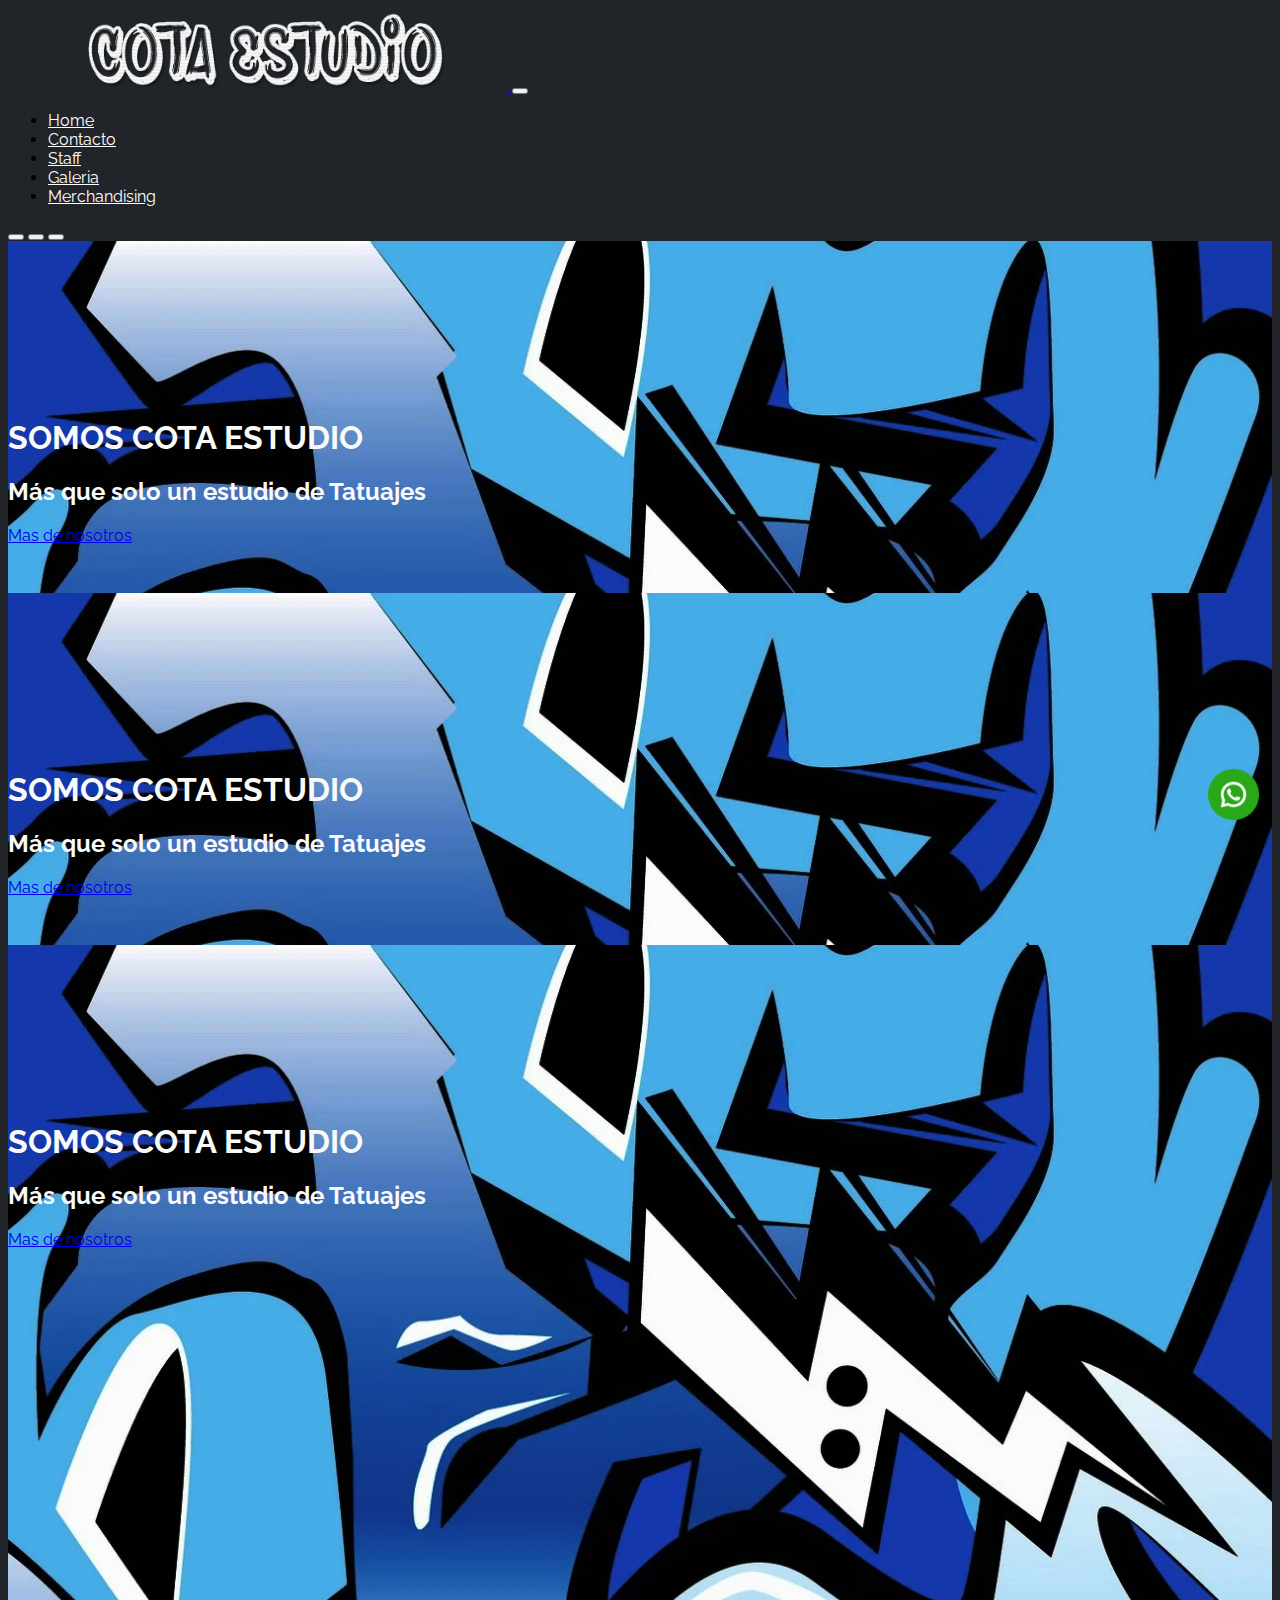
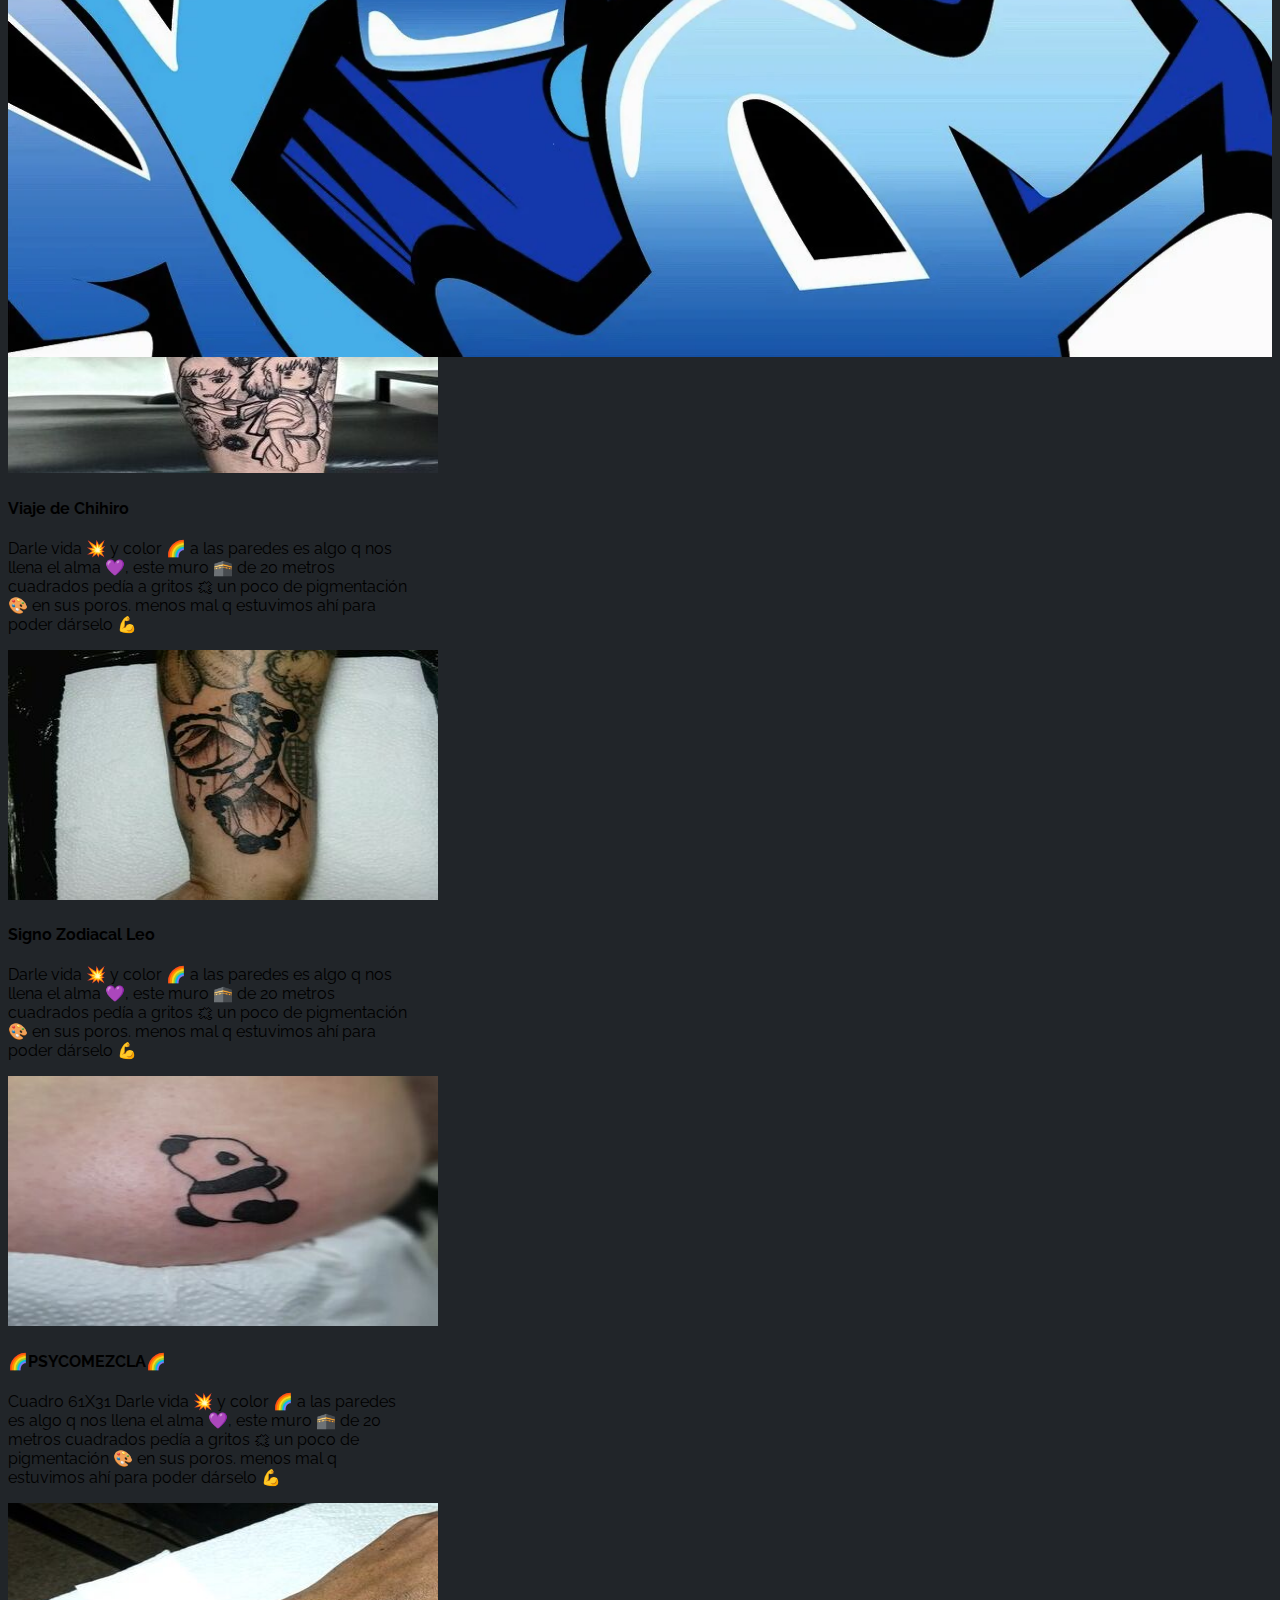
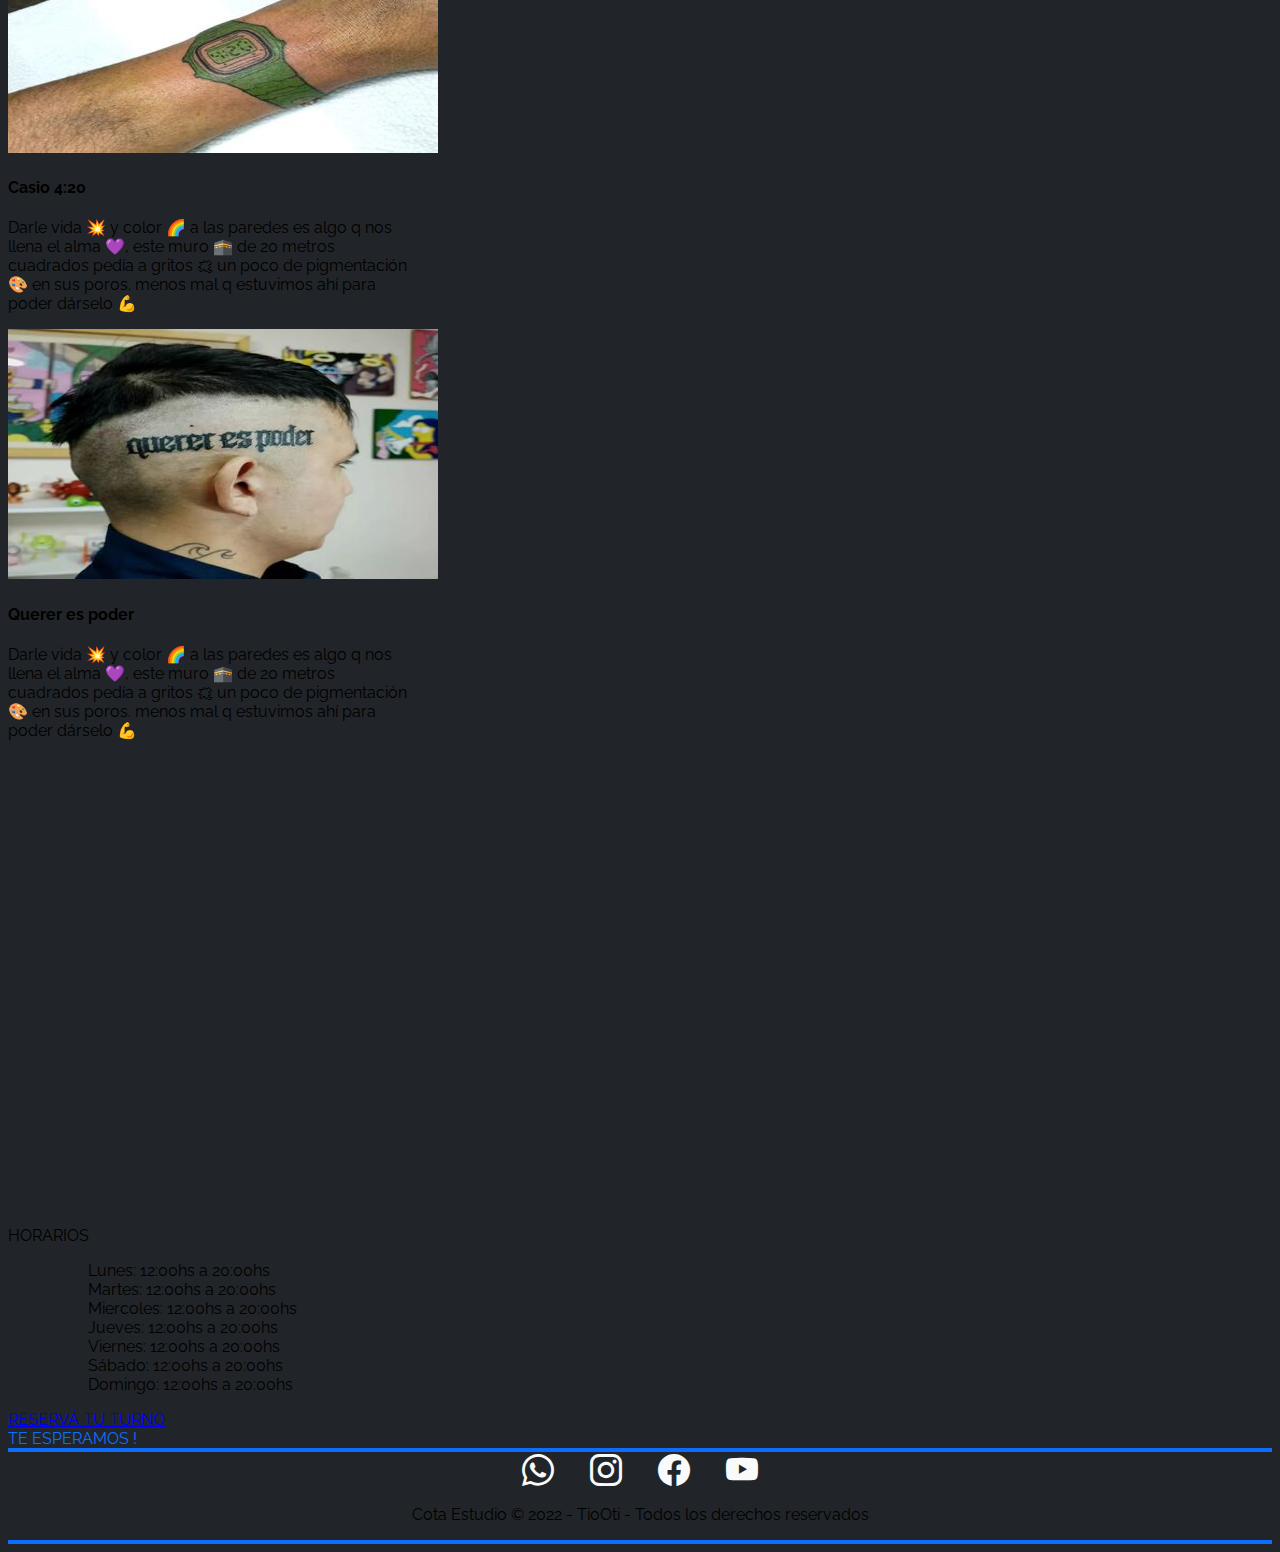
<file: index.html>
<!DOCTYPE html>
<html>
<head>
	<meta charset="utf-8">
	<meta name="viewport" content="width=device-width, initial-scale=1">
	<meta lang="es">
	<link href="https://cdn.jsdelivr.net/npm/bootstrap@5.1.3/dist/css/bootstrap.min.css" rel="stylesheet" integrity="sha384-1BmE4kWBq78iYhFldvKuhfTAU6auU8tT94WrHftjDbrCEXSU1oBoqyl2QvZ6jIW3" crossorigin="anonymous">
	<link rel="stylesheet" href="https://cdn.jsdelivr.net/npm/bootstrap-icons@1.8.2/font/bootstrap-icons.css">
	<link rel="stylesheet" type="text/css" href="scss/estilos.css">
	<meta name="description" content="Somos un estudio artístico, donde ponemos tus ideas, en la piel o lo pintamos en tu pared, donde mas te guste !">
	<title>Cota - Estudio</title>
</head>
<body>
	
<!--========================= HEADER =========================-->
	<div id="header" class="sticky-top">	
		<nav class="navbar justify-content-center navbar-expand-lg navbar-light bg-dark container-fluid">
		  <div class="container-fluid flex-fill d-flex">
		    <a title="Cota-Estudio" class="navbar-brand flex-s-fill flex-md-fill  flex-xl-fill" href="#">
		    	<img src="img/cota-tittle.png">
		    </a>		    
		    <button class="navbar-toggler flex-xl-fill" type="button" data-bs-toggle="collapse" data-bs-target="#navbarSupportedContent" aria-controls="navbarSupportedContent" aria-expanded="false" aria-label="Toggle navigation">
		      <span class="navbar-toggler-icon"></span>
		    </button>
		    <div class="collapse navbar-collapse text-center" id="navbarSupportedContent">
		      <ul class="navbar-nav fs-5">
		        <li class="nav-item">
		          <a class="nav-link active" aria-current="page" href="#">Home</a>
		        </li>
		        <li class="nav-item">
		          <a class="nav-link" href="contacto.html">Contacto</a>
		        </li>
		           <li class="nav-item">
		          <a class="nav-link" href="staff.html">Staff</a>
		        </li>
		           <li class="nav-item">
		          <a class="nav-link" href="galeria.html">Galeria</a>
		        </li>
		           <li class="nav-item">
		          <a class="nav-link" href="merchandising.html">Merchandising</a>
		        </li>	
		      </ul>
		    </div>
		  </div>
		</nav>
	</div>
<!--========================= CAROUSEL PRESENTACION =========================-->
	<div id="myCarousel" class="carousel slide" data-bs-ride="carousel">
		<div class="carousel-indicators">
		<button type="button" data-bs-target="#myCarousel" data-bs-slide-to="0" class="active" aria-current="true" aria-label="Slide 1"></button>
		<button type="button" data-bs-target="#myCarousel" data-bs-slide-to="1" aria-label="Slide 2"></button>
		<button type="button" data-bs-target="#myCarousel" data-bs-slide-to="2" aria-label="Slide 3"></button>
		</div>
		<div class="carousel-inner">		
			<div class="carousel-item active">
				<img src="img/bg_grafiti.webp" class="d-block w-100" alt="Staff">
				<div class="container">
					<h1>SOMOS COTA ESTUDIO</h1>
					<h2>Más que solo un estudio de Tatuajes</h2>
					<a href="#" class="btn btn-sm btn-dark">
						Mas de nosotros
					</a>
				</div>
			</div>
			<div class="carousel-item">
				<img src="img/bg_grafiti.webp" class="d-block w-100" alt="Mural-Cota-Estudio1">
				<div class="container">
					<h1>SOMOS COTA ESTUDIO</h1>
					<h2>Más que solo un estudio de Tatuajes</h2>
					<a href="#" class="btn btn-sm btn-dark">
						Mas de nosotros
					</a>
				</div>
			</div>
			<div class="carousel-item">
				<img src="img/bg_grafiti.webp" class="d-block w-100" alt="Mural-Cota-Estudio2">
				<div class="container">
					<h1>SOMOS COTA ESTUDIO</h1>
					<h2>Más que solo un estudio de Tatuajes</h2>
					<a href="#" class="btn btn-sm btn-dark">
						Mas de nosotros
					</a>
				</div>
			</div>
		</div>
		<button class="carousel-control-prev" type="button" data-bs-target="#myCarousel" data-bs-slide="prev">
		<span class="carousel-control-prev-icon" aria-hidden="true"></span>
		<span class="visually-hidden">Previous</span>
		</button>
		<button class="carousel-control-next" type="button" data-bs-target="#myCarousel" data-bs-slide="next">
		<span class="carousel-control-next-icon" aria-hidden="true"></span>
		<span class="visually-hidden">Next</span>
		</button>
	</div>
<!--========================= CONTENIDO (A FUTURO) =========================-->
<section>
<!-- Futuro contenido que todavia no se puede especificar-->>
</section>
<!--========================= CARDS NOVEDADES =========================-->
<section id="novedades">
	<div class="container mt-3 mb-4">
		<h3 class=" text-center text-white fw-">NOVEDADES MAYO</h3>
		<div class="row g-3">
			<div class="col-sm-12 col-md-6 col-xl-4">
				<div class="card">
					<img src="img/card_nov1.jpg" alt="" class="card-img-top  img-fluid">
					<div class="card-body">
						<h4 class="titulo-card text-center"> Mural 17-Mayo</h4>
						<p>Darle vida 💥 y color 🌈 a las paredes es algo q nos llena el alma 💜, este muro 🕋 de 20 metros cuadrados pedía a gritos 🗯 un poco de pigmentación 🎨 en sus poros. menos mal q estuvimos ahí para poder dárselo 💪
						</p>
					</div>
				</div>
			</div>
			<div class="col-sm-12 col-md-6 col-xl-4">
				<div class="card">
					<img src="img/card_nov2.jpg" alt="" class="card-img-top img-fluid">
					<div class="card-body">
						<h4 class="titulo-card text-center"> Viaje de Chihiro</h4>
						<p>Darle vida 💥 y color 🌈 a las paredes es algo q nos llena el alma 💜, este muro 🕋 de 20 metros cuadrados pedía a gritos 🗯 un poco de pigmentación 🎨 en sus poros. menos mal q estuvimos ahí para poder dárselo 💪
						</p>
					</div>
				</div>
			</div>
			<div class="col-sm-12 col-md-6 col-xl-4">
				<div class="card">
					<img src="img/card_nov9.jpg" alt="" class="card-img-top img-fluid">
					<div class="card-body">
						<h4 class="titulo-card text-center"> Signo Zodiacal Leo</h4>
						<p>Darle vida 💥 y color 🌈 a las paredes es algo q nos llena el alma 💜, este muro 🕋 de 20 metros cuadrados pedía a gritos 🗯 un poco de pigmentación 🎨 en sus poros. menos mal q estuvimos ahí para poder dárselo 💪
						</p>
					</div>
				</div>
			</div>
			<div class="col-sm-12 col-md-6 col-xl-4">
				<div class="card">
					<img src="img/card_nov7.jpg" alt="" class="card-img-top img-fluid">
					<div class="card-body">
						<h4 class="titulo-card text-center">🌈PSYCOMEZCLA🌈
							</h4>
						<p>Cuadro 61X31 Darle vida 💥 y color 🌈 a las paredes es algo q nos llena el alma 💜, este muro 🕋 de 20 metros cuadrados pedía a gritos 🗯 un poco de pigmentación 🎨 en sus poros. menos mal q estuvimos ahí para poder dárselo 💪
						</p>
					</div>
				</div>
			</div>
			<div class="col-sm-12 col-md-6 col-xl-4">
				<div class="card">
					<img src="img/card_nov5.jpg" alt="" class="card-img-top img-fluid">
					<div class="card-body">
						<h4 class="titulo-card text-center"> Casio 4:20</h4>
						<p>Darle vida 💥 y color 🌈 a las paredes es algo q nos llena el alma 💜, este muro 🕋 de 20 metros cuadrados pedía a gritos 🗯 un poco de pigmentación 🎨 en sus poros. menos mal q estuvimos ahí para poder dárselo 💪
						</p>
					</div>
				</div>
			</div>
			<div class="col-sm-12 col-md-6 col-xl-4">
				<div class="card">
					<img src="img/card_nov8.jpg" alt="" class="card-img-top img-fluid">
					<div class="card-body">
						<h4 class="titulo-card text-center"> Querer es poder</h4>
						<p>Darle vida 💥 y color 🌈 a las paredes es algo q nos llena el alma 💜, este muro 🕋 de 20 metros cuadrados pedía a gritos 🗯 un poco de pigmentación 🎨 en sus poros. menos mal q estuvimos ahí para poder dárselo 💪
						</p>
					</div>
				</div>
			</div>
		</div>
	</div>
</section>
<!--========================= HORARIOS =========================-->
<section id="horarios" class="container-fluid bg-white">
	<div class=" mx-auto row pb-4" >
		<div id="horarios" class="col-sm-12 col-md-6 d-flex justify-content-center">
			<iframe src="https://www.google.com/maps/embed?pb=!1m18!1m12!1m3!1d425.93108368244845!2d-63.94478187480427!3d-31.346595899999997!2m3!1f0!2f0!3f0!3m2!1i1024!2i768!4f13.1!3m3!1m2!1s0x9432eaba4ef94e1b%3A0x11fe91eb2cfe9bbf!2sCristobal%20Col%C3%B3n%20226%2C%20X5125%20Monte%20Cristo%2C%20C%C3%B3rdoba!5e0!3m2!1ses!2sar!4v1653598093759!5m2!1ses!2sar" width="600" height="450" style="border:0;" allowfullscreen="" loading="lazy" referrerpolicy="no-referrer-when-downgrade"></iframe>
		</div>
		<div class="text-center align-self-center col-sm-12 col-md-6">
		<p class="fw-bold fs-3 mt-3">HORARIOS</p>
			<ul class="d-flex row align-justify">		
				<ol class="text-center fs-4">Lunes: 12:00hs a 20:00hs</ol>
				<ol class="text-center fs-4">Martes: 12:00hs a 20:00hs</ol>
				<ol class="text-center fs-4">Miercoles: 12:00hs a 20:00hs</ol>
				<ol class="text-center fs-4">Jueves: 12:00hs a 20:00hs</ol>
				<ol class="text-center fs-4">Viernes: 12:00hs a 20:00hs</ol>
				<ol class="text-center fs-4">Sábado: 12:00hs a 20:00hs</ol>
				<ol class="text-center fs-4">Domingo: 12:00hs a 20:00hs</ol>
			</ul>
			<a class="btn btn-primary my-2" href="https://api.whatsapp.com/send?phone=543518138812&text=Me gustaria agendar un turno!" target="new_blank" role="button">RESERVÁ TU TURNO</a>
		</div>
	</div>
	<div class="containter-fluid text-center pb-2 fs-2 mb-2">
		<span>TE ESPERAMOS !</span>
	</div>
</section>
<div class="btn-wsp">
	<a href="https://api.whatsapp.com/send?phone=543518138812&text=Hola! Me gustaria agendar un turno!" title="Sacá tu turno" target="new_blank">
		<img src="img/whatsapp.png" alt="whatsapp"></a>
</div>
<!--========================= FOOTER =========================-->
	<div id="footer" class="w-100 d-flex align-items justify-content-center flex-wrap bg-secondary text-white">
		<div id="iconos" class="px-1 py-2">
			<a href="https://api.whatsapp.com/send?phone=543518138812&text=Hola! Me gustaria agendar un turno!"	title="Comunicate con nosotros via whatsapp" target="new_blank"><i class="bi bi-whatsapp"></i></a>
			<a href="https://www.instagram.com/cota.art35" target="_blank" title="Segui nuestras historias y sorteos!"><i class="bi bi-instagram"></i></a>
			<a href="https://www.facebook.com/CotaArt35-103750124939834" title="Acercate a ver nuestras publicaciones de facebook" target="new_blank"><i class="bi bi-facebook"></i></a>
			<a href="#"><i class="bi bi-youtube"></i></a>
			<p class="fs-6 px-3 pt-3 text-white"> Cota Estudio &copy; 2022 - TioOti - Todos los derechos reservados </p>
		</div>
	</div>

		<script src="https://cdn.jsdelivr.net/npm/bootstrap@5.1.3/dist/js/bootstrap.bundle.min.js" integrity="sha384-ka7Sk0Gln4gmtz2MlQnikT1wXgYsOg+OMhuP+IlRH9sENBO0LRn5q+8nbTov4+1p" crossorigin="anonymous"></script>

</body>
</html>
</file>
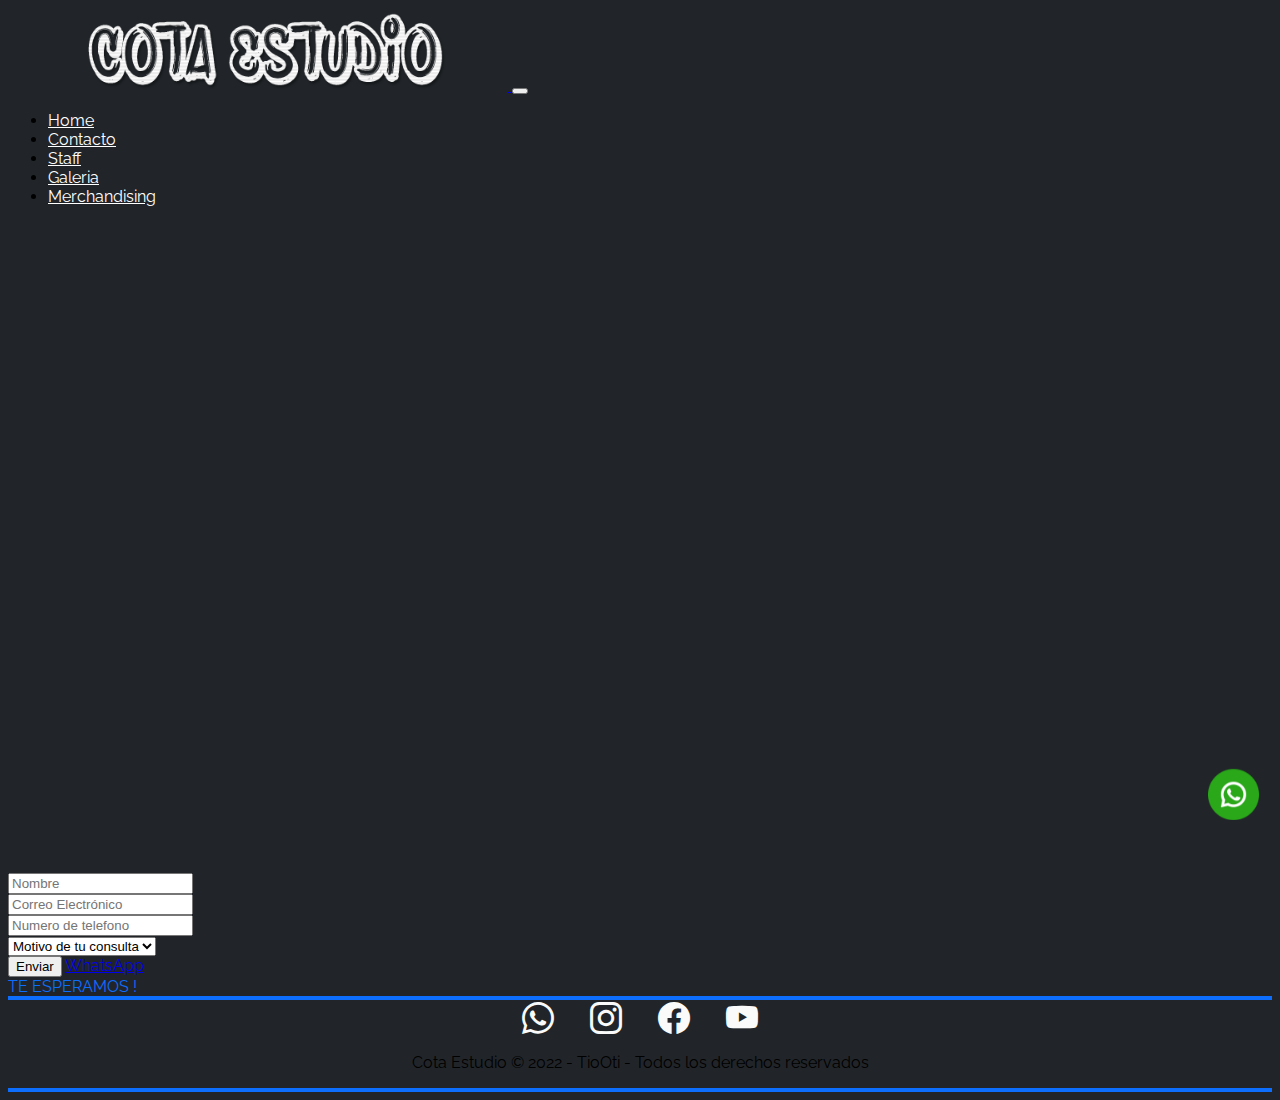
<file: contacto.html>
<!DOCTYPE html>
<html>
<head>
	<meta charset="utf-8">
	<meta name="viewport" content="width=device-width, initial-scale=1">
	<meta lang="es">
	<link href="https://cdn.jsdelivr.net/npm/bootstrap@5.1.3/dist/css/bootstrap.min.css" rel="stylesheet" integrity="sha384-1BmE4kWBq78iYhFldvKuhfTAU6auU8tT94WrHftjDbrCEXSU1oBoqyl2QvZ6jIW3" crossorigin="anonymous">
	<link rel="stylesheet" href="https://cdn.jsdelivr.net/npm/bootstrap-icons@1.8.2/font/bootstrap-icons.css">
	<link rel="stylesheet" type="text/css" href="scss/estilos.css">
	<meta name="description" content="Somos un estudio artístico, donde ponemos tus ideas, en la piel o lo pintamos en tu pared, donde mas te guste !">
	<title>Cota - Estudio</title>
</head>
<body>
	
<!--========================= HEADER =========================-->
	<div id="header" class="sticky-top">	
		<nav class="navbar justify-content-center navbar-expand-lg navbar-light bg-dark container-fluid">
		  <div class="container-fluid flex-fill d-flex">
		    <a class="navbar-brand flex-s-fill flex-md-fill  flex-xl-fill" href="#">
		    	<img src="img/cota-tittle.png">
		    </a>		    
		    <button class="navbar-toggler flex-xl-fill" type="button" data-bs-toggle="collapse" data-bs-target="#navbarSupportedContent" aria-controls="navbarSupportedContent" aria-expanded="false" aria-label="Toggle navigation">
		      <span class="navbar-toggler-icon"></span>
		    </button>
		    <div class="collapse navbar-collapse text-center" id="navbarSupportedContent">
		      <ul class="navbar-nav fs-5">
		        <li class="nav-item">
		          <a class="nav-link active" aria-current="page" href="index.html">Home</a>
		        </li>
		        <li class="nav-item">
		          <a class="nav-link" href="contacto.html">Contacto</a>
		        </li>
		           <li class="nav-item">
		          <a class="nav-link" href="staff.html">Staff</a>
		        </li>
		           <li class="nav-item">
		          <a class="nav-link" href="galeria.html">Galeria</a>
		        </li>
		           <li class="nav-item">
		          <a class="nav-link" href="merchandising.html">Merchandising</a>
		        </li>	
		      </ul>
		    </div>
		  </div>
		</nav>
	</div>
<!--===========================================================================-->
<!--========================= FORMULARIO =========================-->
<section>
	<div class="container-md bg-dark">
		<div id="formulario_" class="row">	
			<div class="col-sm-12">
				<article class="row col-sm-12 text-light">
					<div id="titulo_separador" class="text-center mb-4 col-12">COTA ESTUDIO - MONTE CRISTO</div>
					<div class="col-xl-4">
						<h3 class="">INFORMACIÓN</h3>
							<ul>
								<li>Dirección: Colón 226</li>
								<li>WhatsApp: +54 9 351 8008 176</li>
								<li>Teléfono: 3518138812</li>
								<li>Horarios: Lunes a Sábados de 10:00 a 20:00 hs</li>
							</ul>

					</div>
					<div class="my-5 col-sm-12 col-xl-8">				
						<h3 class="mb-3 fs-5">Podes encontrarnos en:</h3>
						<iframe src="https://www.google.com/maps/embed?pb=!1m18!1m12!1m3!1d3407.4488360954856!2d-63.94680788430591!3d-31.346591300017145!2m3!1f0!2f0!3f0!3m2!1i1024!2i768!4f13.1!3m3!1m2!1s0x9432eaba4ef94e1b%3A0x11fe91eb2cfe9bbf!2sCristobal%20Col%C3%B3n%20226%2C%20X5125%20Monte%20Cristo%2C%20C%C3%B3rdoba!5e0!3m2!1ses!2sar!4v1653781903616!5m2!1ses!2sar" width="400" height="300" style="border:0;" allowfullscreen="" loading="lazy" referrerpolicy="no-referrer-when-downgrade"></iframe>
					</div>
				</article>
				<form class="row col-sm-12 ">
					<div class="fs-3 mt-3">
						<h2 class="text-white">Comunicate con nosotros: </h2>
					</div>
					<div class="form-floating mb-3">						
						<input type="text" class="form-control" id="nombre" placeholder="Nombre">
						<label for="nombre">Nombre</label>
					</div>
					<div class="form-floating mb-3">
						<input type="email" class="form-control" id="correo" placeholder="Correo Electrónico">
						<label for="correo">Correo Electrónico</label>
					</div>
					<div class="form-floating mb-3">
						<input type="tel" class="form-control" id="telefono" placeholder="Numero de telefono">
						<label for="telefono">Numero de Telefono</label>
					</div>
					<div class="mb-3">
						<select class="form-select form-select-md" aria-label="Default select example">
							<option selected>Motivo de tu consulta</option>
							<option value="1">Tatuaje</option>
							<option value="2">Piercing</option>
							<option value="3">Agendar un turno</option>
						  </select>
					</div>				
				</form>
				<div class="col-sm-12 text-center">
					<button type="submit" class="btn btn-primary">Enviar</button>
					<a href="https://api.whatsapp.com/send?phone=543518138812&text=Hola ! Me gustaria agendar un turno" class="btn btn-success" role="button">WhatsApp</a>
				</div>
			</div>	
		</div>
	</div>
	<div class="containter-fluid text-center pb-2 fs-2">
		<span>TE ESPERAMOS !</span>
	</div>
	<div class="btn-wsp">
		<a href="https://api.whatsapp.com/send?phone=543518138812&text=Hola! Me gustaria agendar un turno!" title="Sacá tu turno" target="new_blank">
			<img src="img/whatsapp.png" alt="whatsapp"></a>
	</div>

</section>

<!--========================= FOOTER =========================-->
<div id="footer" class="w-100 d-flex align-items justify-content-center flex-wrap bg-secondary text-white">
	<div id="iconos" class="px-1 py-2">
		<a href="https://api.whatsapp.com/send?phone=543518138812&text=Hola! Me gustaria agendar un turno!"	title="Comunicate con nosotros via whatsapp" target="new_blank"><i class="bi bi-whatsapp"></i></a>
		<a href="https://www.instagram.com/cota.art35" target="_blank" title="Segui nuestras historias y sorteos!"><i class="bi bi-instagram"></i></a>
		<a href="https://www.facebook.com/CotaArt35-103750124939834" title="Acercate a ver nuestras publicaciones de facebook" target="new_blank"><i class="bi bi-facebook"></i></a>
		<a href="#"><i class="bi bi-youtube"></i></a>
		<p class="fs-6 px-3 pt-3 text-white"> Cota Estudio &copy; 2022 - TioOti - Todos los derechos reservados </p>
	</div>
</div>

	<script src="https://cdn.jsdelivr.net/npm/bootstrap@5.1.3/dist/js/bootstrap.bundle.min.js" integrity="sha384-ka7Sk0Gln4gmtz2MlQnikT1wXgYsOg+OMhuP+IlRH9sENBO0LRn5q+8nbTov4+1p" crossorigin="anonymous"></script>

</body>
</html>
</file>
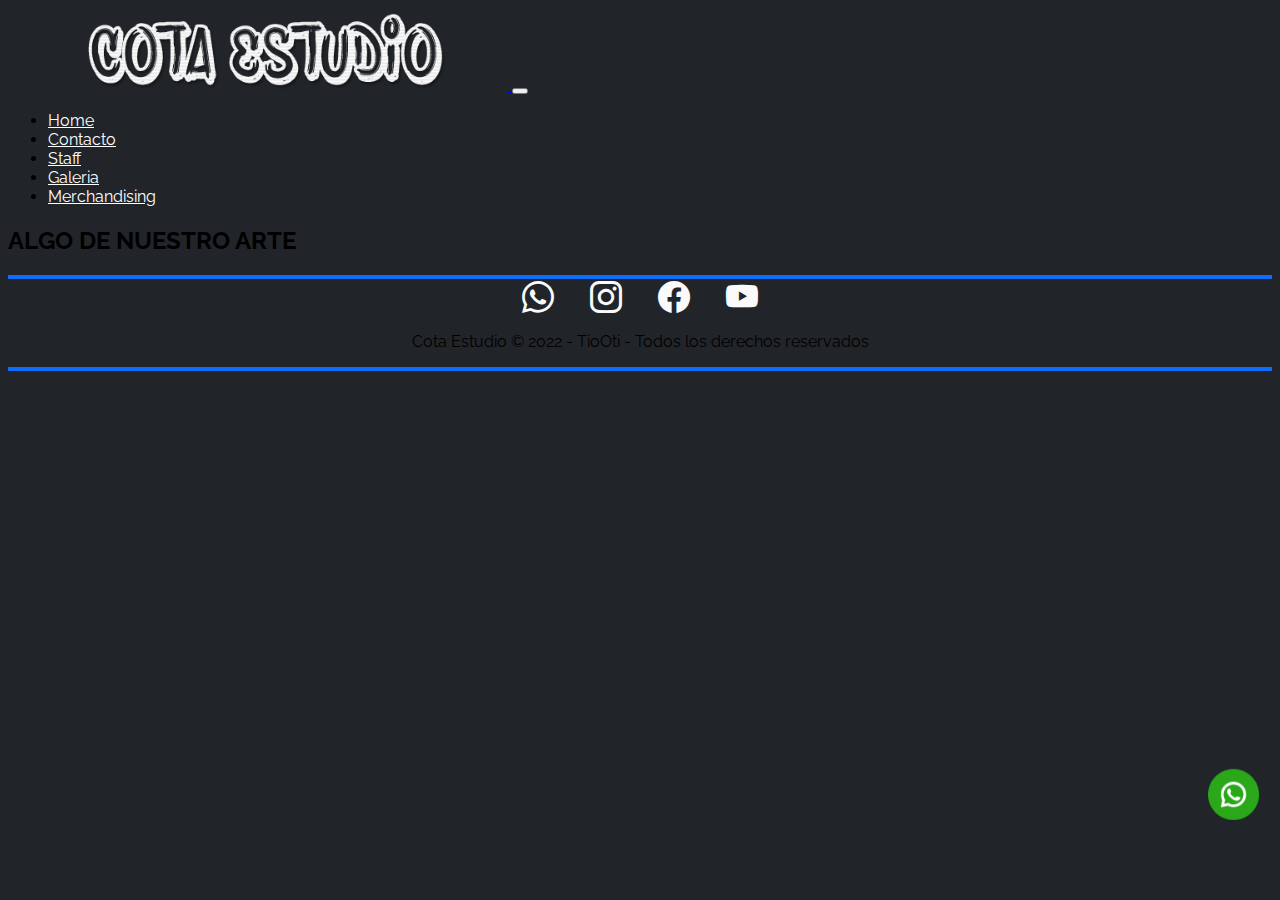
<file: galeria.html>
<!DOCTYPE html>
<html>
<head>
	<meta charset="utf-8">
	<meta name="viewport" content="width=device-width, initial-scale=1">
	<meta lang="es">
	<link href="https://cdn.jsdelivr.net/npm/bootstrap@5.1.3/dist/css/bootstrap.min.css" rel="stylesheet" integrity="sha384-1BmE4kWBq78iYhFldvKuhfTAU6auU8tT94WrHftjDbrCEXSU1oBoqyl2QvZ6jIW3" crossorigin="anonymous">
	<link rel="stylesheet" href="https://cdn.jsdelivr.net/npm/bootstrap-icons@1.8.2/font/bootstrap-icons.css">
	<link rel="stylesheet" type="text/css" href="scss/estilos.css">
	<meta name="description" content="Somos un estudio artístico, donde ponemos tus ideas, en la piel o lo pintamos en tu pared, donde mas te guste !">
	<title>Cota - Estudio</title>
</head>
<body>
	
<!--========================= HEADER =========================-->
	<div id="header" class="sticky-top">	
		<nav class="navbar justify-content-center navbar-expand-lg navbar-light bg-dark container-fluid">
		  <div class="container-fluid flex-fill d-flex">
		    <a class="navbar-brand flex-s-fill flex-md-fill  flex-xl-fill" href="#">
		    	<img src="img/cota-tittle.png">
		    </a>		    
		    <button class="navbar-toggler flex-xl-fill" type="button" data-bs-toggle="collapse" data-bs-target="#navbarSupportedContent" aria-controls="navbarSupportedContent" aria-expanded="false" aria-label="Toggle navigation">
		      <span class="navbar-toggler-icon"></span>
		    </button>
		    <div class="collapse navbar-collapse text-center" id="navbarSupportedContent">
		      <ul class="navbar-nav fs-5">
		        <li class="nav-item">
		          <a class="nav-link active" aria-current="page" href="index.html">Home</a>
		        </li>
		        <li class="nav-item">
		          <a class="nav-link" href="contacto.html">Contacto</a>
		        </li>
		           <li class="nav-item">
		          <a class="nav-link" href="staff.html">Staff</a>
		        </li>
		           <li class="nav-item">
		          <a class="nav-link" href="galeria.html">Galeria</a>
		        </li>
		           <li class="nav-item">
		          <a class="nav-link" href="merchandising.html">Merchandising</a>
		        </li>	
		      </ul>
		    </div>
		  </div>
		</nav>
	</div>
<!--========================= GALERIA DE IMAGENES =========================-->
<section class="contenedor-xl row">
		<h2 class="text-center text-white"> ALGO DE NUESTRO ARTE</h2>
</section>
<div class="btn-wsp">
	<a href="https://api.whatsapp.com/send?phone=543518138812&text=Hola! Me gustaria agendar un turno!" title="Sacá tu turno" target="new_blank">
		<img src="img/whatsapp.png" alt="whatsapp"></a>
</div>

<!--========================= FOOTER =========================-->
<div id="footer" class="w-100 d-flex align-items justify-content-center flex-wrap bg-secondary text-white">
	<div id="iconos" class="px-1 py-2">
		<a href="https://api.whatsapp.com/send?phone=543518138812&text=Hola! Me gustaria agendar un turno!"	title="Comunicate con nosotros via whatsapp" target="new_blank"><i class="bi bi-whatsapp"></i></a>
		<a href="https://www.instagram.com/cota.art35" target="_blank" title="Segui nuestras historias y sorteos!"><i class="bi bi-instagram"></i></a>
		<a href="https://www.facebook.com/CotaArt35-103750124939834" title="Acercate a ver nuestras publicaciones de facebook" target="new_blank"><i class="bi bi-facebook"></i></a>
		<a href="#"><i class="bi bi-youtube"></i></a>
		<p class="fs-6 px-3 pt-3 text-white"> Cota Estudio &copy; 2022 - TioOti - Todos los derechos reservados </p>
	</div>
</div>

	<script src="https://cdn.jsdelivr.net/npm/bootstrap@5.1.3/dist/js/bootstrap.bundle.min.js" integrity="sha384-ka7Sk0Gln4gmtz2MlQnikT1wXgYsOg+OMhuP+IlRH9sENBO0LRn5q+8nbTov4+1p" crossorigin="anonymous"></script>

</body>
</html>
</file>
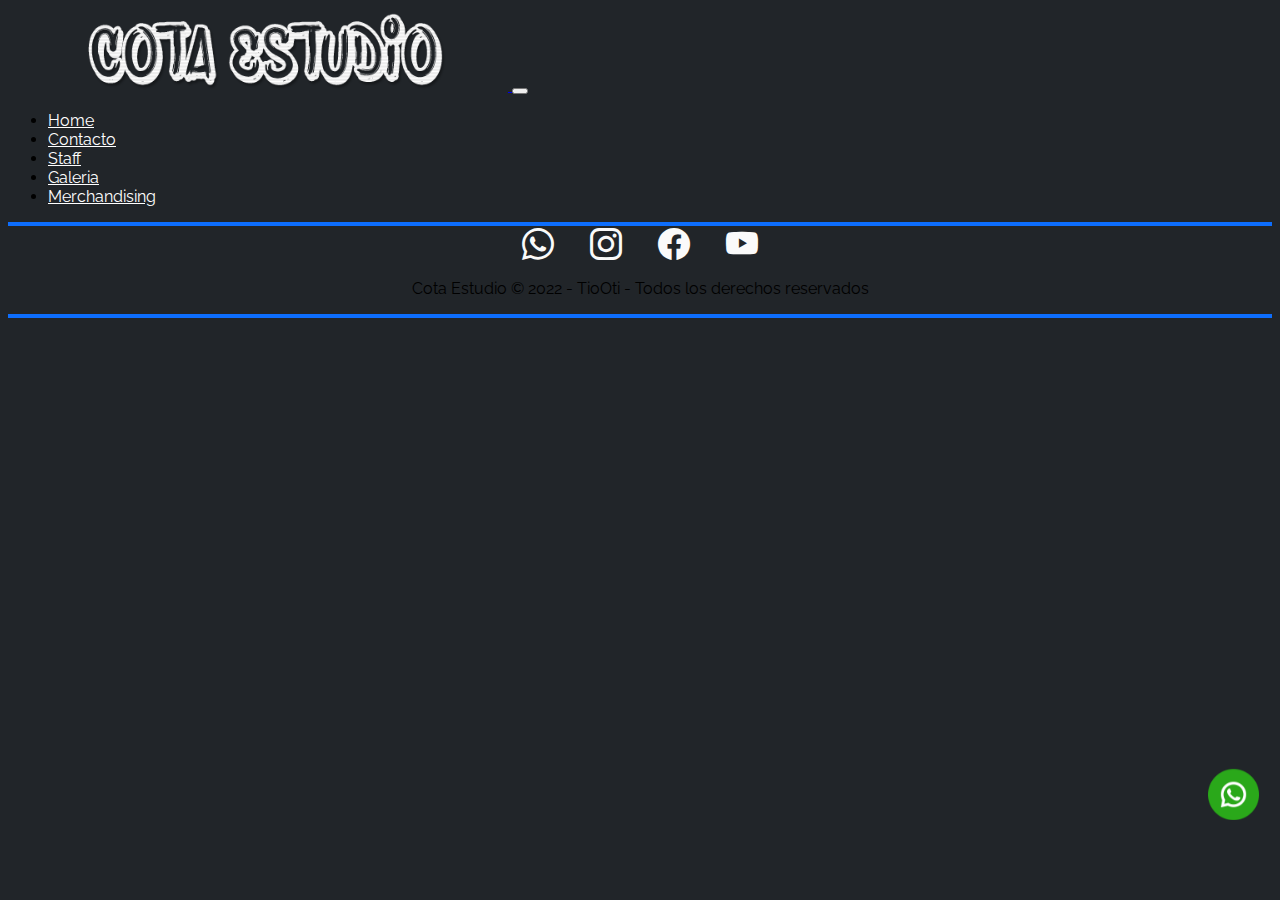
<file: merchandising.html>
<!DOCTYPE html>
<html>
<head>
	<meta charset="utf-8">
	<meta name="viewport" content="width=device-width, initial-scale=1">
	<meta lang="es">
	<link href="https://cdn.jsdelivr.net/npm/bootstrap@5.1.3/dist/css/bootstrap.min.css" rel="stylesheet" integrity="sha384-1BmE4kWBq78iYhFldvKuhfTAU6auU8tT94WrHftjDbrCEXSU1oBoqyl2QvZ6jIW3" crossorigin="anonymous">
	<link rel="stylesheet" href="https://cdn.jsdelivr.net/npm/bootstrap-icons@1.8.2/font/bootstrap-icons.css">
	<link rel="stylesheet" type="text/css" href="scss/estilos.css">
	<meta name="description" content="Somos un estudio artístico, donde ponemos tus ideas, en la piel o lo pintamos en tu pared, donde mas te guste !">
	<title>Cota - Estudio</title>
</head>
<body>
	
<!--========================= HEADER =========================-->
	<div id="header" class="sticky-top">	
		<nav class="navbar justify-content-center navbar-expand-lg navbar-light bg-dark container-fluid">
		  <div class="container-fluid flex-fill d-flex">
		    <a class="navbar-brand flex-s-fill flex-md-fill  flex-xl-fill" href="#">
		    	<img src="img/cota-tittle.png">
		    </a>		    
		    <button class="navbar-toggler flex-xl-fill" type="button" data-bs-toggle="collapse" data-bs-target="#navbarSupportedContent" aria-controls="navbarSupportedContent" aria-expanded="false" aria-label="Toggle navigation">
		      <span class="navbar-toggler-icon"></span>
		    </button>
		    <div class="collapse navbar-collapse text-center" id="navbarSupportedContent">
		      <ul class="navbar-nav fs-5">
		        <li class="nav-item">
		          <a class="nav-link active" aria-current="page" href="index.html">Home</a>
		        </li>
		        <li class="nav-item">
		          <a class="nav-link" href="contacto.html">Contacto</a>
		        </li>
		           <li class="nav-item">
		          <a class="nav-link" href="staff.html">Staff</a>
		        </li>
		           <li class="nav-item">
		          <a class="nav-link" href="galeria.html">Galeria</a>
		        </li>
		           <li class="nav-item">
		          <a class="nav-link" href="merchandising.html">Merchandising</a>
		        </li>	
		      </ul>
		    </div>
		  </div>
		</nav>
	</div>
<!--===========================================================================-->
<div class="btn-wsp">
	<a href="https://api.whatsapp.com/send?phone=543518138812&text=Hola! Me gustaria agendar un turno!" title="Sacá tu turno" target="new_blank">
		<img src="img/whatsapp.png" alt="whatsapp"></a>
</div>

<!--========================= FOOTER =========================-->
<div id="footer" class="w-100 d-flex align-items justify-content-center flex-wrap bg-secondary text-white">
	<div id="iconos" class="px-1 py-2">
		<a href="https://api.whatsapp.com/send?phone=543518138812&text=Hola! Me gustaria agendar un turno!"	title="Comunicate con nosotros via whatsapp" target="new_blank"><i class="bi bi-whatsapp"></i></a>
		<a href="https://www.instagram.com/cota.art35" target="_blank" title="Segui nuestras historias y sorteos!"><i class="bi bi-instagram"></i></a>
		<a href="https://www.facebook.com/CotaArt35-103750124939834" title="Acercate a ver nuestras publicaciones de facebook" target="new_blank"><i class="bi bi-facebook"></i></a>
		<a href="#"><i class="bi bi-youtube"></i></a>
		<p class="fs-6 px-3 pt-3 text-white"> Cota Estudio &copy; 2022 - TioOti - Todos los derechos reservados </p>
	</div>
</div>

	<script src="https://cdn.jsdelivr.net/npm/bootstrap@5.1.3/dist/js/bootstrap.bundle.min.js" integrity="sha384-ka7Sk0Gln4gmtz2MlQnikT1wXgYsOg+OMhuP+IlRH9sENBO0LRn5q+8nbTov4+1p" crossorigin="anonymous"></script>

</body>
</html>
</file>
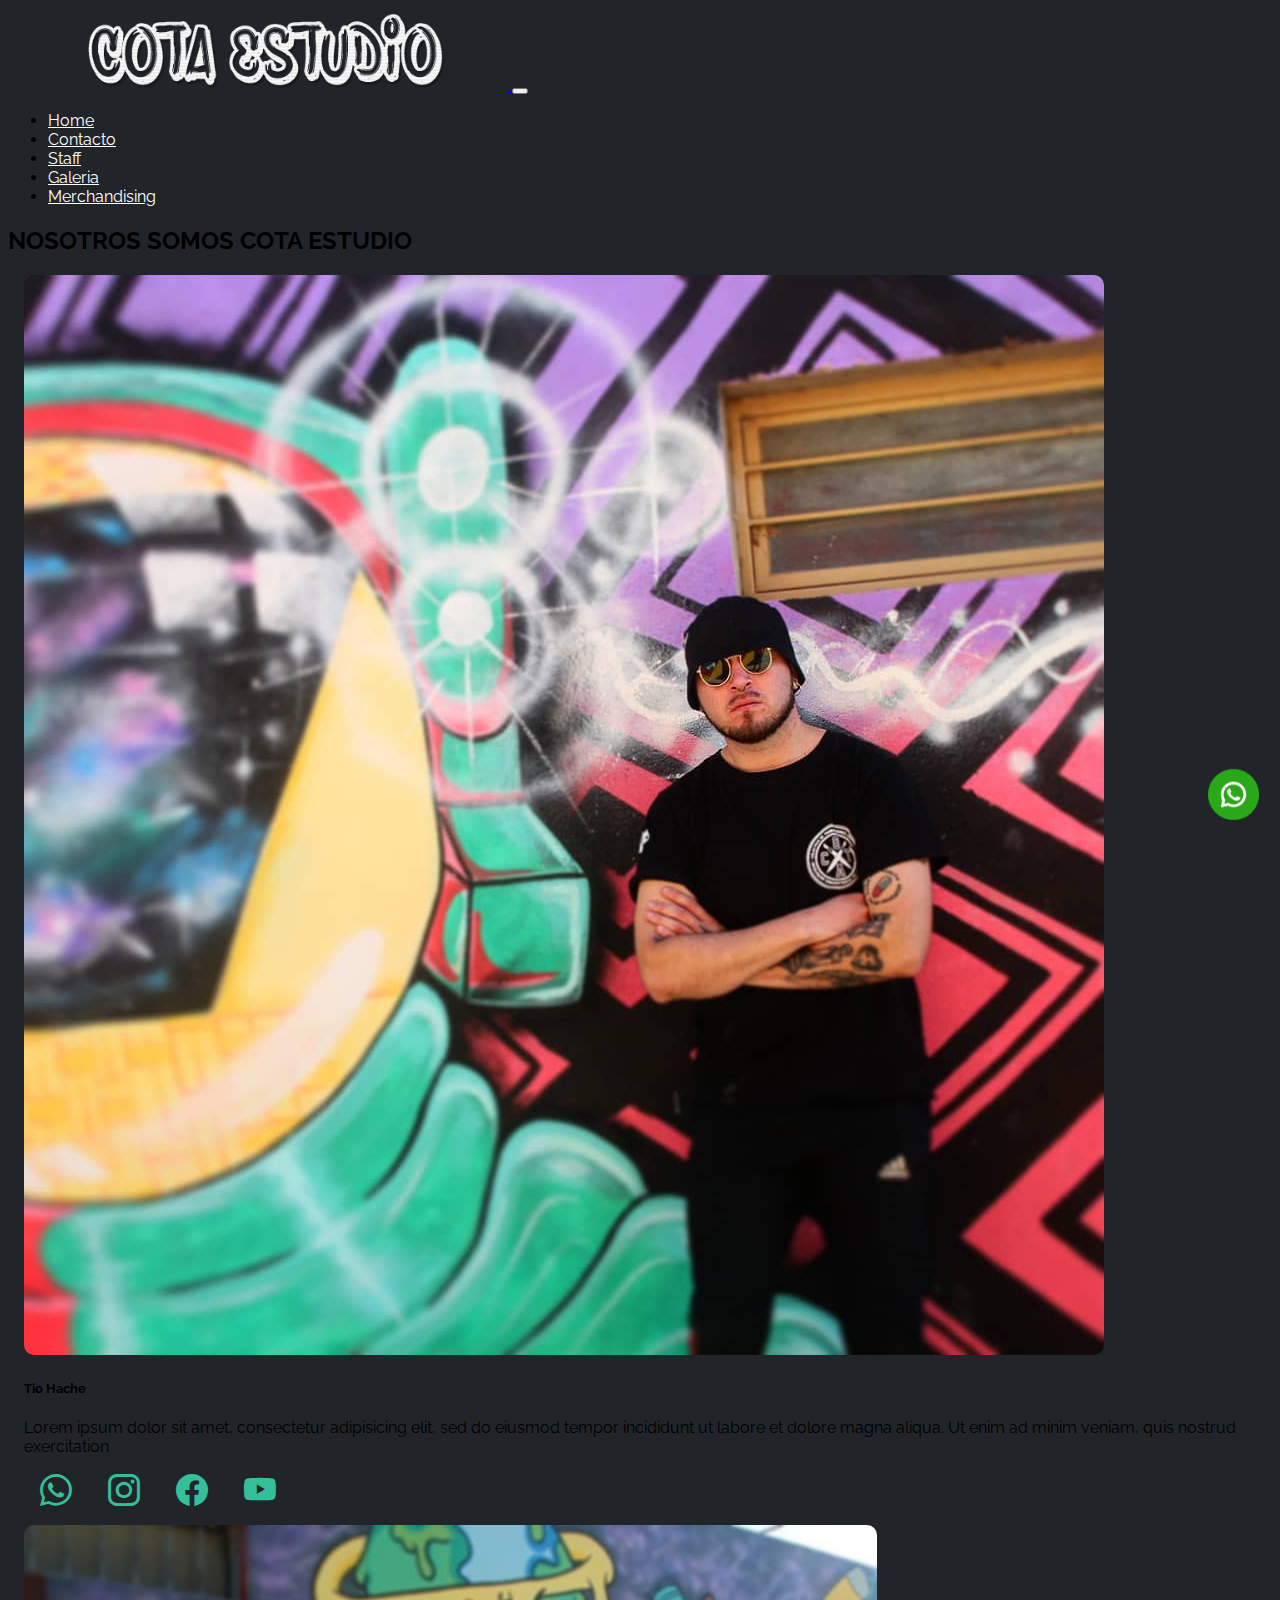
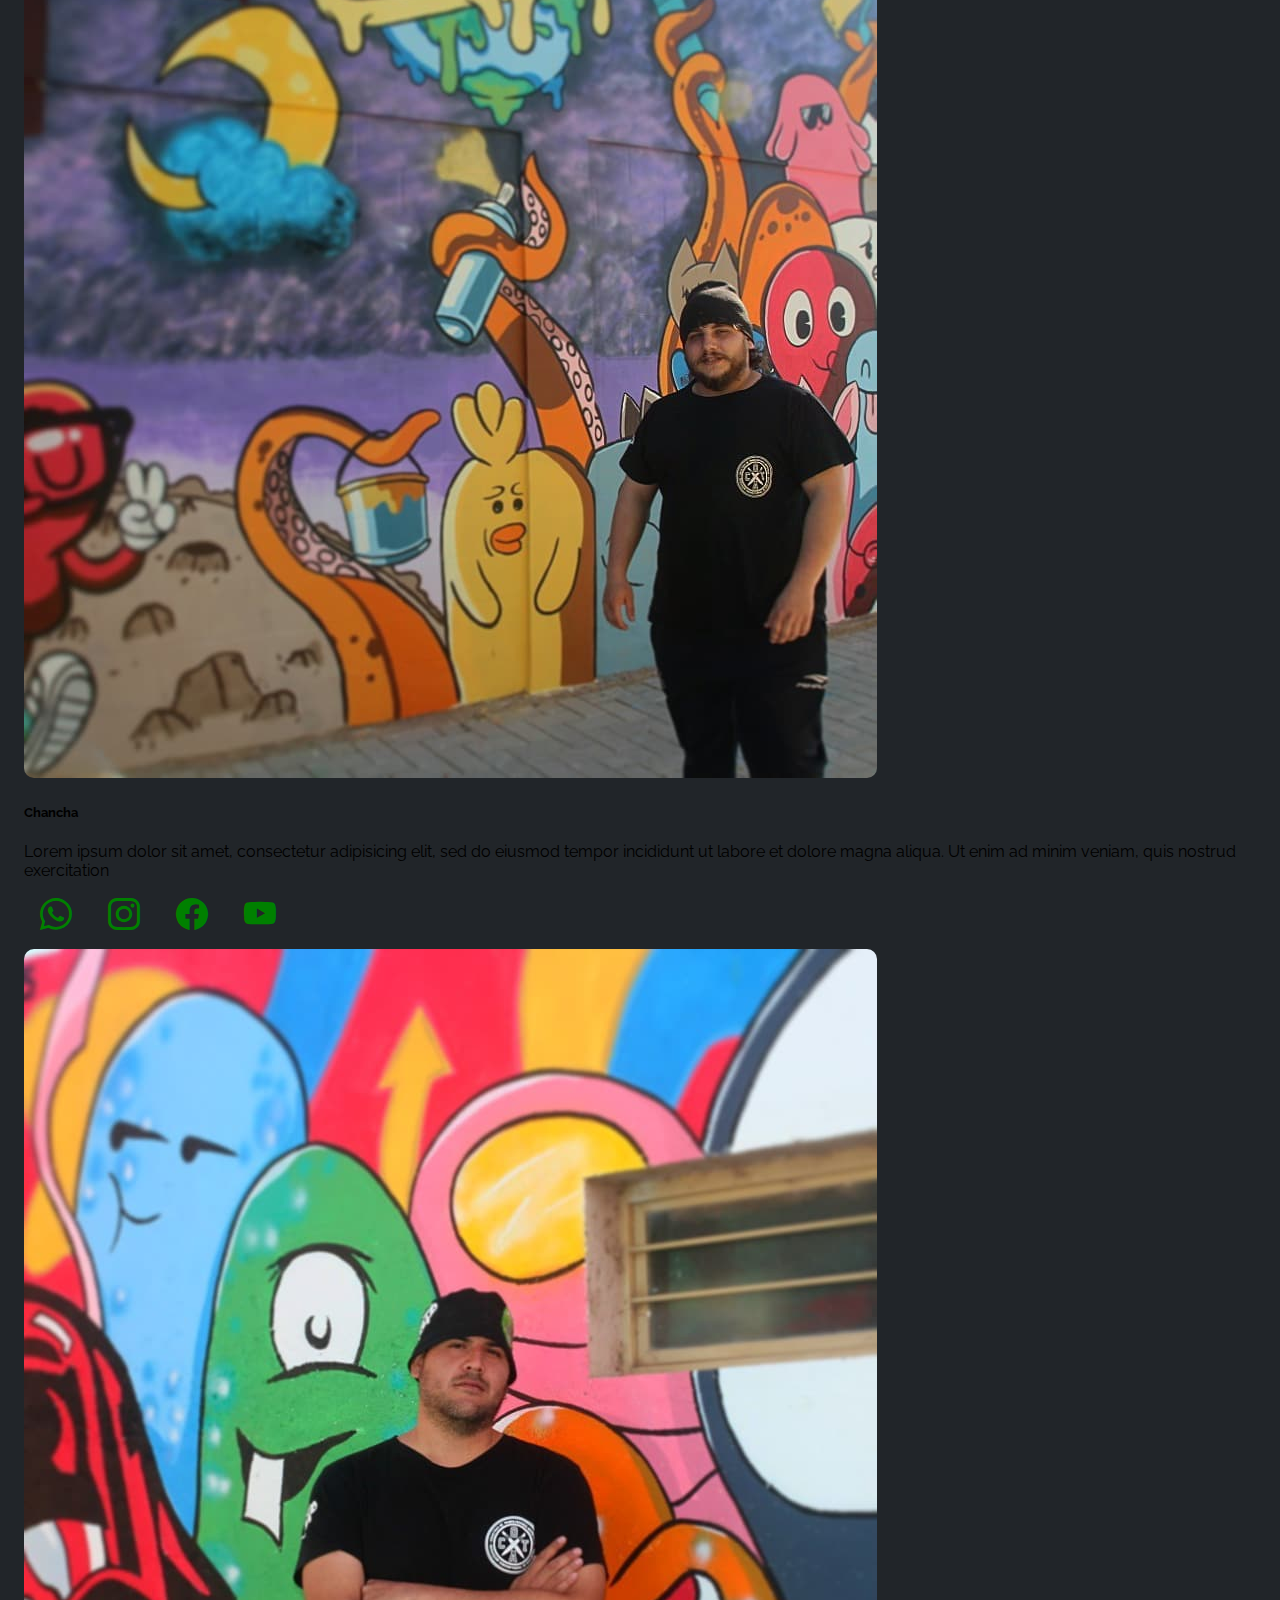
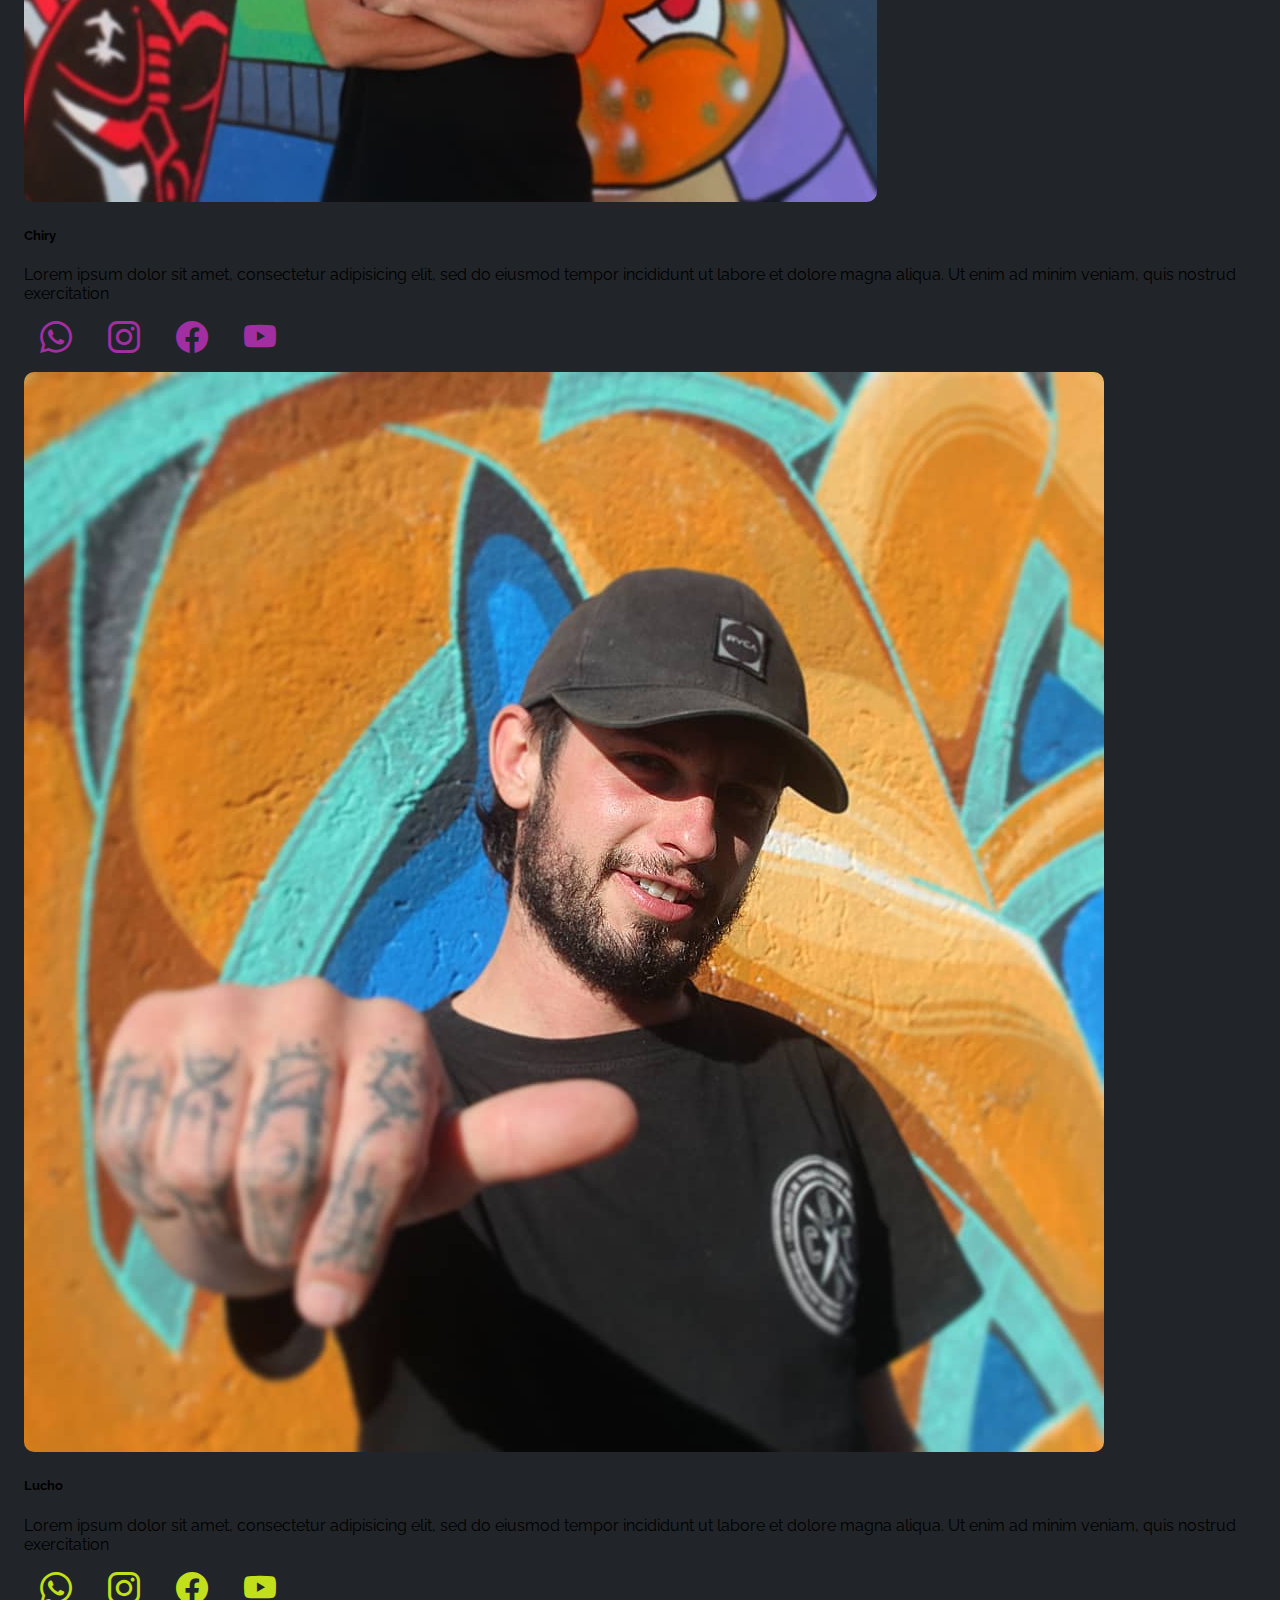
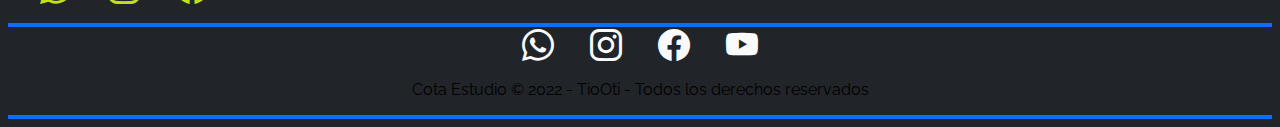
<file: staff.html>
<!DOCTYPE html>
<html>
<head>
	<meta charset="utf-8">
	<meta name="viewport" content="width=device-width, initial-scale=1">
	<meta lang="es">
	<link href="https://cdn.jsdelivr.net/npm/bootstrap@5.1.3/dist/css/bootstrap.min.css" rel="stylesheet" integrity="sha384-1BmE4kWBq78iYhFldvKuhfTAU6auU8tT94WrHftjDbrCEXSU1oBoqyl2QvZ6jIW3" crossorigin="anonymous">
	<link rel="stylesheet" href="https://cdn.jsdelivr.net/npm/bootstrap-icons@1.8.2/font/bootstrap-icons.css">
	<link rel="stylesheet" type="text/css" href="scss/estilos.css">
	<meta name="description" content="Somos un estudio artístico, donde ponemos tus ideas, en la piel o lo pintamos en tu pared, donde mas te guste !">
	<title>Cota - Estudio</title>
</head>
<body>
	
<!--========================= HEADER =========================-->
	<div id="header" class="sticky-top">	
		<nav class="navbar justify-content-center navbar-expand-lg navbar-light bg-dark container-fluid">
		  <div class="container-fluid flex-fill d-flex">
		    <a class="navbar-brand flex-s-fill flex-md-fill  flex-xl-fill" href="#">
		    	<img src="img/cota-tittle.png">
		    </a>		    
		    <button class="navbar-toggler flex-xl-fill" type="button" data-bs-toggle="collapse" data-bs-target="#navbarSupportedContent" aria-controls="navbarSupportedContent" aria-expanded="false" aria-label="Toggle navigation">
		      <span class="navbar-toggler-icon"></span>
		    </button>
		    <div class="collapse navbar-collapse text-center" id="navbarSupportedContent">
		      <ul class="navbar-nav fs-5">
		        <li class="nav-item">
		          <a class="nav-link active" aria-current="page" href="index.html">Home</a>
		        </li>
		        <li class="nav-item">
		          <a class="nav-link" href="contacto.html">Contacto</a>
		        </li>
		           <li class="nav-item">
		          <a class="nav-link" href="staff.html">Staff</a>
		        </li>
		           <li class="nav-item">
		          <a class="nav-link" href="galeria.html">Galeria</a>
		        </li>
		           <li class="nav-item">
		          <a class="nav-link" href="merchandising.html">Merchandising</a>
		        </li>	
		      </ul>
		    </div>
		  </div>
		</nav>
	</div>
<!--========================= CARDS INTEGRANTES =========================-->
	<div class="mt-4 bg-dark text-light border-top border-bottom border-light border-3">
		<h2 class="fs-2 mt-3 mx-3 text-center fw-bold">NOSOTROS SOMOS COTA ESTUDIO<h2>
	</div>
	<div id="staff_cards" class="g-5 d-flex justify-content-center text-center flex-wrap">
		<div id="presentacion-card" class=" card text-light border-2 border-white mb-3 col-md-6 col-xl-12 bg-dark" style="max-width: auto;">
		  <div class="row mx-5 g-0">
		    <div class="col-md-4">
		      <img src="img/tio_hache.jpg" class="img-fluid rounded-3" alt="...">
		    </div>
		    <div class="col-md-8 align-self-center">
		      <div class="card-body">
		        <h5 class="card-title fs-3">Tio Hache</h5>
		        <p class="card-text text-center mx-xl-5 ">Lorem ipsum dolor sit amet, consectetur adipisicing elit, sed do eiusmod
		        tempor incididunt ut labore et dolore magna aliqua. Ut enim ad minim veniam,
		        quis nostrud exercitation</p>
		        <div class="socials_staff1">
					<div id="iconos" class="px-1 py-2">
						<a href="https://api.whatsapp.com/send?phone=543518138812&text=Hola! Me gustaria agendar un turno!"	title="Comunicate con nosotros via whatsapp" target="new_blank"><i class="bi bi-whatsapp"></i></a>
						<a href="https://www.instagram.com/el.luchovitale.tattoo/" target="_blank" title="Segui nuestras historias y sorteos!"><i class="bi bi-instagram"></i></a>
						<a href="https://www.facebook.com/CotaArt35-103750124939834" title="Acercate a ver nuestras publicaciones de facebook" target="new_blank"><i class="bi bi-facebook"></i></a>
						<a href="#"><i class="bi bi-youtube"></i></a>
					</div>
				</div>
		      </div>
		    </div>
		  </div>
		</div>
		<div class="card mb-3 text-light border-2 border-white bg-dark col-md-6 col-xl-12 ">
		  <div class="row g-0 mx-5 flex-xl-row-reverse">
		    <div class="col-md-4">
		      <img src="img/chancha.jpg" class="img-fluid rounded-3" alt="...">
		    </div>
		    <div class="col-md-8 align-self-center">
		      <div class="card-body">
		        <h5 class="card-title fs-3">Chancha</h5>
		        <p class="card-text mx-xl-5">Lorem ipsum dolor sit amet, consectetur adipisicing elit, sed do eiusmod
		        tempor incididunt ut labore et dolore magna aliqua. Ut enim ad minim veniam,
		        quis nostrud exercitation</p>
		        <div class="socials_staff2">
					<div id="iconos" class="px-1 py-2">
						<a href="https://api.whatsapp.com/send?phone=543518138812&text=Hola! Me gustaria agendar un turno!"	title="Comunicate con nosotros via whatsapp" target="new_blank"><i class="bi bi-whatsapp"></i></a>
						<a href="https://www.instagram.com/el.luchovitale.tattoo/" target="_blank" title="Segui nuestras historias y sorteos!"><i class="bi bi-instagram"></i></a>
						<a href="https://www.facebook.com/CotaArt35-103750124939834" title="Acercate a ver nuestras publicaciones de facebook" target="new_blank"><i class="bi bi-facebook"></i></a>
						<a href="#"><i class="bi bi-youtube"></i></a>
					</div>
				</div>
		      </div>
		    </div>
		  </div>
		</div>
		<div class="card mb-3 text-light border-2 border-white bg-dark col-md-6 col-xl-12">
		  <div class="row mx-5 g-0">
		    <div class="col-md-4">
		      <img src="img/chiry.jpg" class="img-fluid rounded-3" alt="...">
		    </div>
		    <div class="col-md-8 align-self-center">
		      <div class="card-body">
		        <h5 class="card-title fs-3">Chiry</h5>
		        <p class="card-text mx-xl-5">Lorem ipsum dolor sit amet, consectetur adipisicing elit, sed do eiusmod
		        tempor incididunt ut labore et dolore magna aliqua. Ut enim ad minim veniam,
		        quis nostrud exercitation</p>
		        <div class="socials_staff3">
					<div id="iconos" class="px-1 py-2">
						<a href="https://api.whatsapp.com/send?phone=543518138812&text=Hola! Me gustaria agendar un turno!"	title="Comunicate con nosotros via whatsapp" target="new_blank"><i class="bi bi-whatsapp"></i></a>
						<a href="https://www.instagram.com/el.luchovitale.tattoo/" target="_blank" title="Segui nuestras historias y sorteos!"><i class="bi bi-instagram"></i></a>
						<a href="https://www.facebook.com/CotaArt35-103750124939834" title="Acercate a ver nuestras publicaciones de facebook" target="new_blank"><i class="bi bi-facebook"></i></a>
						<a href="#"><i class="bi bi-youtube"></i></a>
					</div>
				</div>
		      </div>
		    </div>
		  </div>
		</div>
		<div class="card mb-3 text-light border-2 border-white bg-dark col-md-6 col-xl-12">
		  <div class="row mx-5 g-0 flex-xl-row-reverse">
		    <div class="col-md-4">
		      <img src="img/lucho.jpg" class="img-fluid rounded-3" alt="Lucho">
		    </div>
		    <div class="col-md-8 align-self-center">
		      <div class="card-body">
		        <h5 class="card-title fs-3">Lucho</h5>
		        <p class="card-text mx-xl-5">Lorem ipsum dolor sit amet, consectetur adipisicing elit, sed do eiusmod
		        tempor incididunt ut labore et dolore magna aliqua. Ut enim ad minim veniam,
		        quis nostrud exercitation</p>
		        <div class="socials_staff4">
						<div id="iconos" class="px-1 py-2">
							<a href="https://api.whatsapp.com/send?phone=543518138812&text=Hola! Me gustaria agendar un turno!"	title="Comunicate con nosotros via whatsapp" target="new_blank"><i class="bi bi-whatsapp"></i></a>
							<a href="https://www.instagram.com/el.luchovitale.tattoo/" target="_blank" title="Segui nuestras historias y sorteos!"><i class="bi bi-instagram"></i></a>
							<a href="https://www.facebook.com/CotaArt35-103750124939834" title="Acercate a ver nuestras publicaciones de facebook" target="new_blank"><i class="bi bi-facebook"></i></a>
							<a href="#"><i class="bi bi-youtube"></i></a>
						</div>
					</a>
				</div>						       
		      </div>
		    </div>
		  </div>
		</div>
	</div>
	<div class="btn-wsp">
		<a href="https://api.whatsapp.com/send?phone=543518138812&text=Hola! Me gustaria agendar un turno!" title="Sacá tu turno" target="new_blank">
			<img src="img/whatsapp.png" alt="whatsapp"></a>
	</div>

<!--========================= FOOTER =========================-->
<div id="footer" class="w-100 d-flex align-items justify-content-center flex-wrap bg-secondary text-white">
	<div id="iconos" class="px-1 py-2">
		<a href="https://api.whatsapp.com/send?phone=543518138812&text=Hola! Me gustaria agendar un turno!"	title="Comunicate con nosotros via whatsapp" target="new_blank"><i class="bi bi-whatsapp"></i></a>
		<a href="https://www.instagram.com/cota.art35" target="_blank" title="Segui nuestras historias y sorteos!"><i class="bi bi-instagram"></i></a>
		<a href="https://www.facebook.com/CotaArt35-103750124939834" title="Acercate a ver nuestras publicaciones de facebook" target="new_blank"><i class="bi bi-facebook"></i></a>
		<a href="#"><i class="bi bi-youtube"></i></a>
		<p class="fs-6 px-3 pt-3 text-white"> Cota Estudio &copy; 2022 - TioOti - Todos los derechos reservados </p>
	</div>
</div>

	<script src="https://cdn.jsdelivr.net/npm/bootstrap@5.1.3/dist/js/bootstrap.bundle.min.js" integrity="sha384-ka7Sk0Gln4gmtz2MlQnikT1wXgYsOg+OMhuP+IlRH9sENBO0LRn5q+8nbTov4+1p" crossorigin="anonymous"></script>

</body>
</html>
</file>
<file: scss/estilos.css>
@import url("https://fonts.googleapis.com/css2?family=Raleway:wght@300;400;500;600;700;900&display=swap");
.socials_staff #iconos i, .socials_staff1 #iconos i, .socials_staff2 #iconos i, .socials_staff3 #iconos i, .socials_staff4 #iconos i {
  font-size: 2rem;
  padding: 0 1rem;
  color: #fafafa;
}

.socials_staff #iconos i:hover, .socials_staff1 #iconos i:hover, .socials_staff2 #iconos i:hover, .socials_staff3 #iconos i:hover, .socials_staff4 #iconos i:hover {
  color: #0d6efd;
}

body {
  font-weight: 400;
  font-family: 'Raleway', sans-serif;
  background-color: #212529;
  border-bottom: #0d6efd solid 4.5px;
}

/*================ HEADER =========================*/
#header img {
  width: 500px;
}

@media all and (max-width: 576px) {
  #header img {
    width: 355px;
  }
}

@media all and (max-width: 400px) {
  #header img {
    width: 250px;
  }
}

#header li:hover {
  background-color: #888888;
  font-weight: 700;
  border: 1px black solid;
  border-radius: 20px;
}

#header li a {
  color: white;
}

/*================ CAROUSEL =========================*/
.carousel-item {
  height: 22rem;
  width: 100%;
  background: #888888;
  color: #fafafa;
  position: relative;
  background-position: center;
  background-size: cover;
}

@media all and (max-width: 576px) {
  .carousel-item {
    height: 17rem;
  }
}

.carousel-item img {
  width: 100%;
}

.carousel-item .container {
  position: absolute;
  bottom: 0;
  left: 0;
  right: 0;
  padding-bottom: 3rem;
}

/*================STAFF CARDS=========================*/
.socials_staff1 #iconos i {
  color: #35bf98;
}

.socials_staff2 #iconos i {
  color: green;
}

.socials_staff3 #iconos i {
  color: #a12fa1;
}

.socials_staff4 #iconos i {
  color: #c1df1a;
}

#staff_cards .row {
  margin: 1rem;
}

#staff_cards .row img {
  border-radius: 10px;
}

/*================ CARDS NOVEDADES =========================*/
#novedades img {
  width: 430px;
  height: 250px;
}

#novedades h3 {
  font-weight: 600;
}

#novedades .card {
  max-width: 400px;
  max-height: 450px;
}

/*===========================================================================-->
<!--========== HORARIOS ====================================*/
#horarios span {
  color: #0d6efd;
}

#horarios img {
  max-height: 600px;
}

#horarios a:hover {
  -webkit-transform: scale(1.2);
          transform: scale(1.2);
  opacity: 0.5;
}

/*============== FORMULARIO ===============================================*/
section span {
  color: #0d6efd;
}

section #formulario_ {
  color: #212529;
}

section #formulario_ iframe {
  width: 100%;
}

section ul {
  list-style: none;
}

section ul li {
  margin-bottom: 1.3rem;
}

.btn-wsp img {
  z-index: 100;
  position: fixed;
  width: 3rem;
  right: 1.3rem;
  bottom: 5rem;
}

@media all and (min-width: 768px) {
  .btn-wsp img {
    width: 3.2rem;
  }
}

/*<!--===========================================================================-->
<!--========== FOOTER ====================================>*/
#footer {
  border-top: #0d6efd solid 4.5px;
  text-align: center;
}

#footer #iconos i {
  font-size: 2rem;
  padding: 0 1rem;
  color: #fafafa;
}

#footer #iconos i:hover {
  color: #0d6efd;
}
/*# sourceMappingURL=estilos.css.map */
</file>
